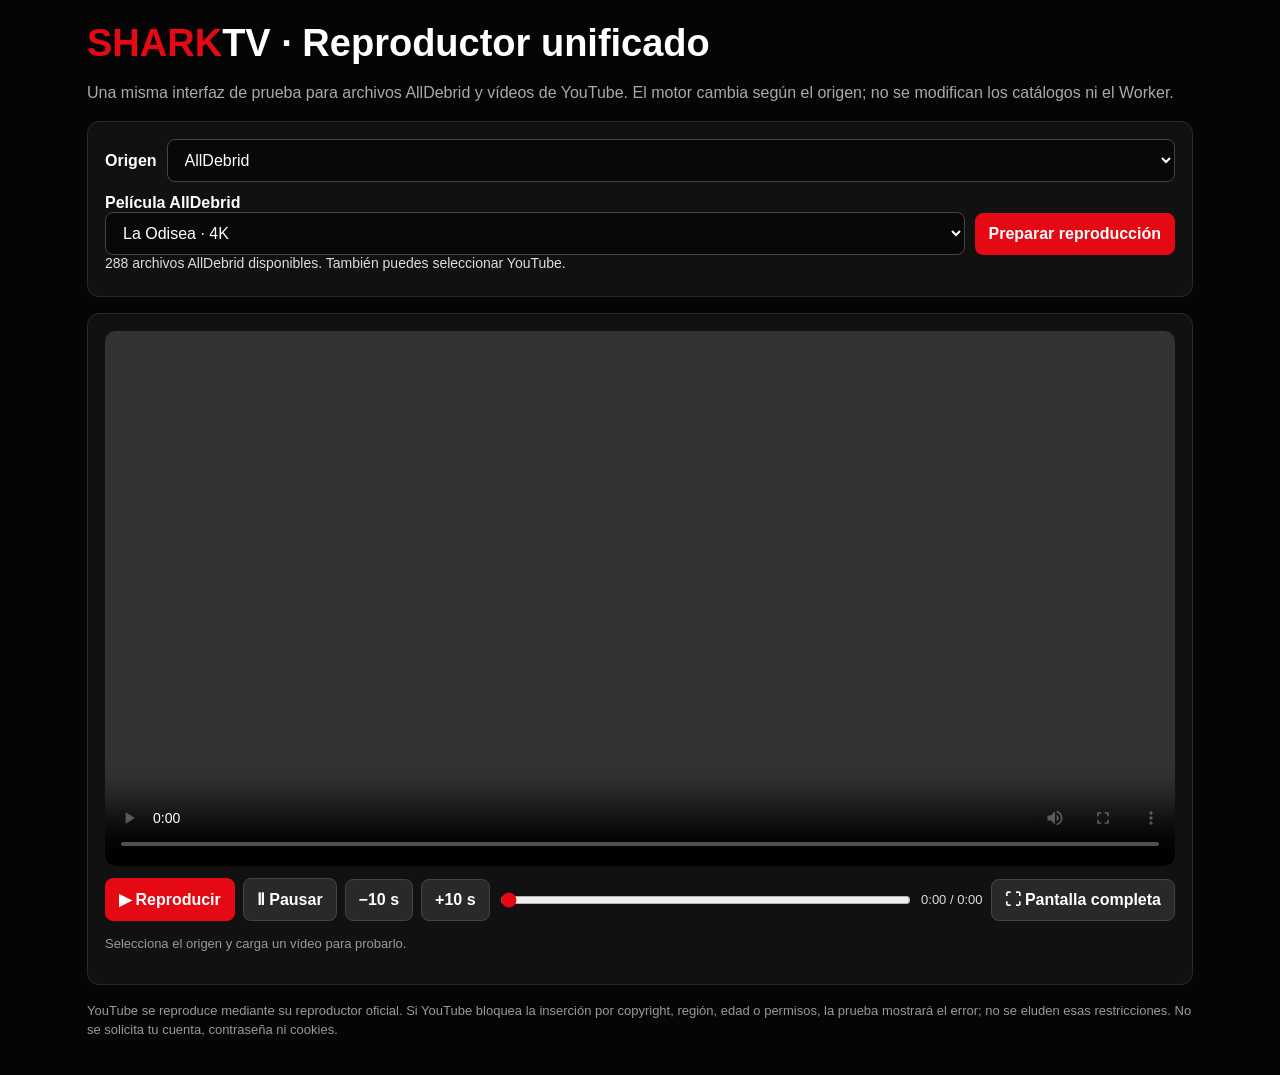
<file: prueba-reproductor.html>
<!doctype html>
<html lang="es">
<head>
<meta charset="utf-8"><meta name="viewport" content="width=device-width,initial-scale=1">
<title>SHARKTV · Reproductor unificado</title>
<script src="https://challenges.cloudflare.com/turnstile/v0/api.js?render=explicit" async defer></script>
<style>
*{box-sizing:border-box}html,body{margin:0;min-height:100%;background:#050505;color:#fff;font-family:Arial,sans-serif}
body{padding:22px;max-width:1150px;margin:auto}h1{font-size:clamp(25px,4vw,38px);margin:0 0 8px}h1 span{color:#e50914}p{color:#aaa;line-height:1.5}
.panel{background:#111;border:1px solid #292929;border-radius:12px;padding:17px;margin:16px 0}
.row{display:flex;gap:10px;align-items:center;flex-wrap:wrap}label{font-weight:bold}
select,input,button{font:inherit;border-radius:8px;padding:11px 13px}
select,input{background:#080808;color:#fff;border:1px solid #444}
select{min-width:170px;flex:1}input[type=text]{min-width:220px;flex:1}
button{background:#292929;color:#fff;border:1px solid #444;font-weight:bold;cursor:pointer}
button.primary{background:#e50914;border-color:#e50914}button:disabled{opacity:.5;cursor:wait}
#media-container{width:100%}
video{display:block;width:100%;max-height:68vh;height:auto;background:#050505;border-radius:10px}
#stage{display:none;position:relative;width:100%;aspect-ratio:16/9;background:#000;border-radius:10px;overflow:hidden}
#yt-player{display:block;position:absolute;inset:0;width:100%;height:100%;min-height:0;background:#000}#yt-player iframe{display:block;width:100%;height:100%;border:0}
#media-container:fullscreen{width:100vw;height:100vh;background:#000;display:flex;align-items:center;justify-content:center}#media-container:fullscreen video{width:100%;height:100%;max-height:100%;object-fit:contain;border-radius:0}#media-container:fullscreen #stage{width:100%;height:100%;aspect-ratio:auto;border-radius:0}#media-container:fullscreen #yt-player{width:100%;height:100%}.controls{display:flex;gap:8px;align-items:center;flex-wrap:wrap;margin-top:12px}
#seek{flex:1;min-width:150px;padding:0;accent-color:#e50914}.time{font-size:13px;color:#ddd;font-variant-numeric:tabular-nums}
#status{min-height:24px;color:#ddd;font-size:14px;overflow-wrap:anywhere}.ok{color:#67d391!important}.bad{color:#ff7777!important}
small{color:#888}.hint{font-size:13px;color:#999}
</style>
</head>
<body>
<h1><span>SHARK</span>TV · Reproductor unificado</h1>
<p>Una misma interfaz de prueba para archivos AllDebrid y vídeos de YouTube. El motor cambia según el origen; no se modifican los catálogos ni el Worker.</p>
<section class="panel">
<div class="row">
<label for="source">Origen</label>
<select id="source"><option value="alldebrid">AllDebrid</option><option value="youtube">YouTube</option></select>
</div>
<div id="ad-controls" style="margin-top:12px">
<label for="title">Película AllDebrid</label>
<div class="row"><select id="title"><option>Cargando catálogo…</option></select><button class="primary" id="start-ad">Preparar reproducción</button></div>
</div>
<div id="yt-controls" style="display:none;margin-top:12px">
<label for="yt-id">Enlace o ID de YouTube</label>
<div class="row"><input id="yt-id" type="text" value="https://youtu.be/NwUZt8H3UBc" autocomplete="off"><button class="primary" id="start-yt">Cargar vídeo</button></div>
</div>
<div id="status" role="status">Cargando catálogo AllDebrid y reproductor de YouTube…</div>
</section>
<section class="panel">
<div id="media-container"><video id="video" controls playsinline preload="metadata"></video><div id="stage"><div id="yt-player" title="Reproductor oficial de YouTube"></div></div></div>
<div class="controls">
<button class="primary" id="play">▶ Reproducir</button><button id="pause">Ⅱ Pausar</button>
<button id="back">−10 s</button><button id="forward">+10 s</button>
<input id="seek" type="range" min="0" max="1000" value="0" aria-label="Progreso">
<span class="time" id="clock">0:00 / 0:00</span><button id="fullscreen">⛶ Pantalla completa</button>
</div>
<p id="result" class="hint">Selecciona el origen y carga un vídeo para probarlo.</p>
</section>
<p class="hint">YouTube se reproduce mediante su reproductor oficial. Si YouTube bloquea la inserción por copyright, región, edad o permisos, la prueba mostrará el error; no se eluden esas restricciones. No se solicita tu cuenta, contraseña ni cookies.</p>
<script>
'use strict';
const WORKER_URL='https://alldebrid-vlc.cristorodriguez13517.workers.dev/';
const TURNSTILE_SITE_KEY='0x4AAAAAAGK-CFVW1ivlcFRe';
const $=id=>document.getElementById(id), video=$('video'), ytBox=$('yt-player');
let widgetId=null,resolveToken=null,rejectToken=null,items=[],yt=null,active='alldebrid',ytReady=false,duration=0,tick=null,seeking=false,ytCurrent=0,ytApiPromise=null;
function setStatus(m,k=''){ $('status').textContent=m;$('status').className=k; }
function fmt(n){n=Math.max(0,Math.floor(n||0));return Math.floor(n/60)+':'+String(n%60).padStart(2,'0')}
function parseYouTubeId(raw){const s=raw.trim();if(/^[a-zA-Z0-9_-]{11}$/.test(s))return s;try{const u=new URL(s);if(u.hostname==='youtu.be')return u.pathname.split('/').filter(Boolean)[0]||null;if(u.hostname.endsWith('youtube.com'))return u.searchParams.get('v')||u.pathname.split('/').filter(Boolean).pop()||null}catch(e){}return null}
function updateClock(t,d){duration=d||0;if(!$('seek').matches(':active')&&!seeking)$('seek').value=duration?Math.round((t/duration)*1000):0;$('clock').textContent=fmt(t)+' / '+fmt(duration)}
function showMode(mode){active=mode;const isYT=mode==='youtube';$('stage').style.display=isYT?'block':'none';$('ad-controls').style.display=isYT?'none':'block';$('yt-controls').style.display=isYT?'block':'none';video.style.display=isYT?'none':'block';if(!isYT){if(ytReady&&yt)yt.stopVideo();ytReady=false;clearInterval(tick)}['play','pause','back','forward','seek','clock'].forEach(id=>$(id).style.display='');$('fullscreen').style.display='';$('seek').value=0;$('clock').textContent='0:00 / 0:00';}
$('source').addEventListener('change',e=>{showMode(e.target.value);setStatus(e.target.value==='youtube'?'Introduce un enlace o ID de YouTube y pulsa Cargar vídeo.':'Selecciona un archivo AllDebrid y pulsa Preparar reproducción.');});
async function getToken(){
 const until=Date.now()+15000;while(!window.turnstile&&Date.now()<until)await new Promise(r=>setTimeout(r,100));
 if(!window.turnstile)throw new Error('No se pudo cargar Turnstile.');
 if(widgetId===null)widgetId=window.turnstile.render(document.body,{sitekey:TURNSTILE_SITE_KEY,action:'reproducir',execution:'execute',size:'invisible',appearance:'interaction-only',
 callback:t=>{if(resolveToken){const r=resolveToken;resolveToken=null;rejectToken=null;r(t)}},
 'error-callback':c=>{if(rejectToken){const r=rejectToken;resolveToken=null;rejectToken=null;r(new Error('Error Turnstile '+c))}},
 'timeout-callback':()=>{if(rejectToken){const r=rejectToken;resolveToken=null;rejectToken=null;r(new Error('Tiempo de verificación agotado'))}},
 'expired-callback':()=>{if(rejectToken){const r=rejectToken;resolveToken=null;rejectToken=null;r(new Error('Verificación caducada'))}}});
 return new Promise((resolve,reject)=>{resolveToken=resolve;rejectToken=reject;window.turnstile.reset(widgetId);window.turnstile.execute(widgetId);setTimeout(()=>{if(rejectToken===reject){resolveToken=null;rejectToken=null;reject(new Error('La verificación está tardando demasiado'))}},30000)});
}
async function loadCatalog(){try{const r=await fetch('./peliculas.json',{cache:'no-store'});if(!r.ok)throw new Error('No se pudo cargar peliculas.json');const data=await r.json();items=data.filter(x=>x&&/^\d+$/.test(String(x.magnet_id||''))&&x.file_path);$('title').innerHTML='';items.slice(0,100).forEach((item,i)=>{const o=document.createElement('option');o.value=String(i);o.textContent=(item.title||'Película')+' · '+(item.quality||'calidad no indicada');$('title').appendChild(o)});setStatus(items.length+' archivos AllDebrid disponibles. También puedes seleccionar YouTube.')}catch(e){setStatus(e.message,'bad')}}
$('start-ad').onclick=async()=>{
 const item=items[Number($('title').value)];if(!item)return;
 $('start-ad').disabled=true;video.pause();video.muted=false;video.volume=1;video.removeAttribute('src');video.load();$('yt-player').src='';ytReady=false;clearInterval(tick);
 $('result').textContent='Solicitando enlace de reproducción AllDebrid…';
 try{setStatus('Verificando seguridad y solicitando enlace al Worker…');const token=await getToken();const r=await fetch(WORKER_URL,{method:'POST',headers:{'Content-Type':'application/json'},body:JSON.stringify({tipo:'movie',magnet_id:String(item.magnet_id),file_path:String(item.file_path),token})});const data=await r.json().catch(()=>({}));if(!r.ok||!data.url)throw new Error(data.error||'El Worker no devolvió un enlace reproducible.');video.src=data.url;video.load();setStatus('Enlace recibido. Comprueba imagen y sonido.','ok');try{await video.play()}catch(e){setStatus('Enlace recibido. Pulsa Reproducir en el vídeo.','ok')}}catch(e){setStatus(e.message||'No se pudo iniciar la prueba.','bad')}finally{$('start-ad').disabled=false;if(window.turnstile&&widgetId!==null)window.turnstile.reset(widgetId)}
};
function ytCommand(func,args=[]){if(!ytReady||!yt)return;try{if(func==='playVideo')yt.playVideo();else if(func==='pauseVideo')yt.pauseVideo();else if(func==='seekTo')yt.seekTo(args[0],args[1]!==false);}catch(e){setStatus('YouTube todavía está preparando los controles.','bad')}}
function updateYTInfo(){if(!ytReady||!yt)return;try{ytCurrent=yt.getCurrentTime()||0;duration=yt.getDuration()||0;if(active==='youtube')updateClock(ytCurrent,duration)}catch(e){}}
function loadYouTubeAPI(){if(window.YT&&window.YT.Player)return Promise.resolve();if(ytApiPromise)return ytApiPromise;ytApiPromise=new Promise((resolve,reject)=>{const old=window.onYouTubeIframeAPIReady;window.onYouTubeIframeAPIReady=()=>{if(typeof old==='function')old();resolve()};const script=document.createElement('script');script.src='https://www.youtube.com/iframe_api';script.onerror=()=>reject(new Error('No se pudo cargar la API oficial de YouTube.'));document.head.appendChild(script)});return ytApiPromise}
$('start-yt').onclick=async()=>{const id=parseYouTubeId($('yt-id').value);if(!id||id.length!==11){setStatus('No reconozco el enlace o ID de YouTube.','bad');return}video.pause();video.removeAttribute('src');video.load();ytReady=false;clearInterval(tick);duration=0;ytCurrent=0;$('result').textContent='Conectando los controles SHARKTV con YouTube…';$('result').className='hint';setStatus('Cargando reproductor oficial y controles SHARKTV…');try{await loadYouTubeAPI();if(yt){yt.loadVideoById(id);ytReady=true;tick=setInterval(updateYTInfo,500)}else{yt=new YT.Player('yt-player',{width:'100%',height:'100%',videoId:id,playerVars:{autoplay:1,controls:1,playsinline:1,rel:0,iv_load_policy:3,origin:location.origin},events:{onReady:()=>{ytReady=true;yt.playVideo();clearInterval(tick);tick=setInterval(updateYTInfo,500);setStatus('YouTube conectado. Ya puedes usar los controles SHARKTV.','ok');$('result').textContent='Reproducción de YouTube con controles propios de SHARKTV.';$('result').className='ok'},onStateChange:()=>updateYTInfo(),onError:e=>{setStatus('YouTube no permite reproducir este vídeo incrustado. Código '+e.data+'.','bad')}}})}}catch(e){setStatus(e.message||'No se pudo conectar con YouTube.','bad')}};
$('play').onclick=()=>active==='youtube'?ytCommand('playVideo'):video.play().catch(()=>{});
$('pause').onclick=()=>active==='youtube'?ytCommand('pauseVideo'):video.pause();
function seekBy(delta){if(active==='youtube'){if(!ytReady||!yt)return;try{const now=Number(yt.getCurrentTime())||0;const total=Number(yt.getDuration())||0;const target=Math.max(0,total?Math.min(total,now+delta):now+delta);yt.seekTo(target,true);ytCurrent=target;updateClock(target,total);setStatus('Saltando a '+fmt(target)+'…','ok')}catch(e){setStatus('YouTube aún no permite saltar en este momento.','bad')}return}if(Number.isFinite(video.duration))video.currentTime=Math.max(0,Math.min(video.duration,video.currentTime+delta))}
$('back').onclick=()=>seekBy(-10);$('forward').onclick=()=>seekBy(10);
$('seek').oninput=()=>{seeking=true;if(active==='youtube'&&duration>0){const target=Number($('seek').value)/1000*duration;$('clock').textContent=fmt(target)+' / '+fmt(duration)}};$('seek').onchange=e=>{const f=Number(e.target.value)/1000;if(active==='youtube'&&ytReady&&yt){const total=Number(yt.getDuration())||duration;const target=f*total;yt.seekTo(target,true);ytCurrent=target;updateClock(target,total)}else if(Number.isFinite(video.duration))video.currentTime=f*video.duration;seeking=false};
$('fullscreen').onclick=()=>{const el=$('media-container');if(el.requestFullscreen)el.requestFullscreen()};
video.addEventListener('loadedmetadata',()=>{$('result').textContent='Vídeo reconocido. Duración: '+(Number.isFinite(video.duration)?fmt(video.duration):'no disponible')+'.';$('result').className='ok';updateClock(0,video.duration)});
video.addEventListener('timeupdate',()=>updateClock(video.currentTime,video.duration));
video.addEventListener('canplay',()=>setStatus('AllDebrid: el navegador puede reproducir este archivo. ¡Prueba superada!','ok'));
video.addEventListener('error',()=>{const e=video.error;const m={1:'Carga cancelada.',2:'Error de red o acceso al enlace.',3:'El navegador no puede decodificar el formato o códec.',4:'Formato o fuente no compatible.'};$('result').textContent=(m[e?.code]||'Error de reproducción')+' Código '+(e?.code||'?')+'.';$('result').className='bad';setStatus('El enlace se obtuvo, pero el navegador no pudo reproducirlo.','bad')});


document.addEventListener('keydown',e=>{if(['INPUT','SELECT','BUTTON'].includes(document.activeElement.tagName))return;if(e.key==='ArrowLeft'){e.preventDefault();seekBy(-10)}if(e.key==='ArrowRight'){e.preventDefault();seekBy(10)}if(e.key===' '){e.preventDefault();if(active==='youtube')ytCommand('playVideo');else if(video.paused)video.play().catch(()=>{});else video.pause()}});
loadCatalog();
</script>

</body></html>
</file>
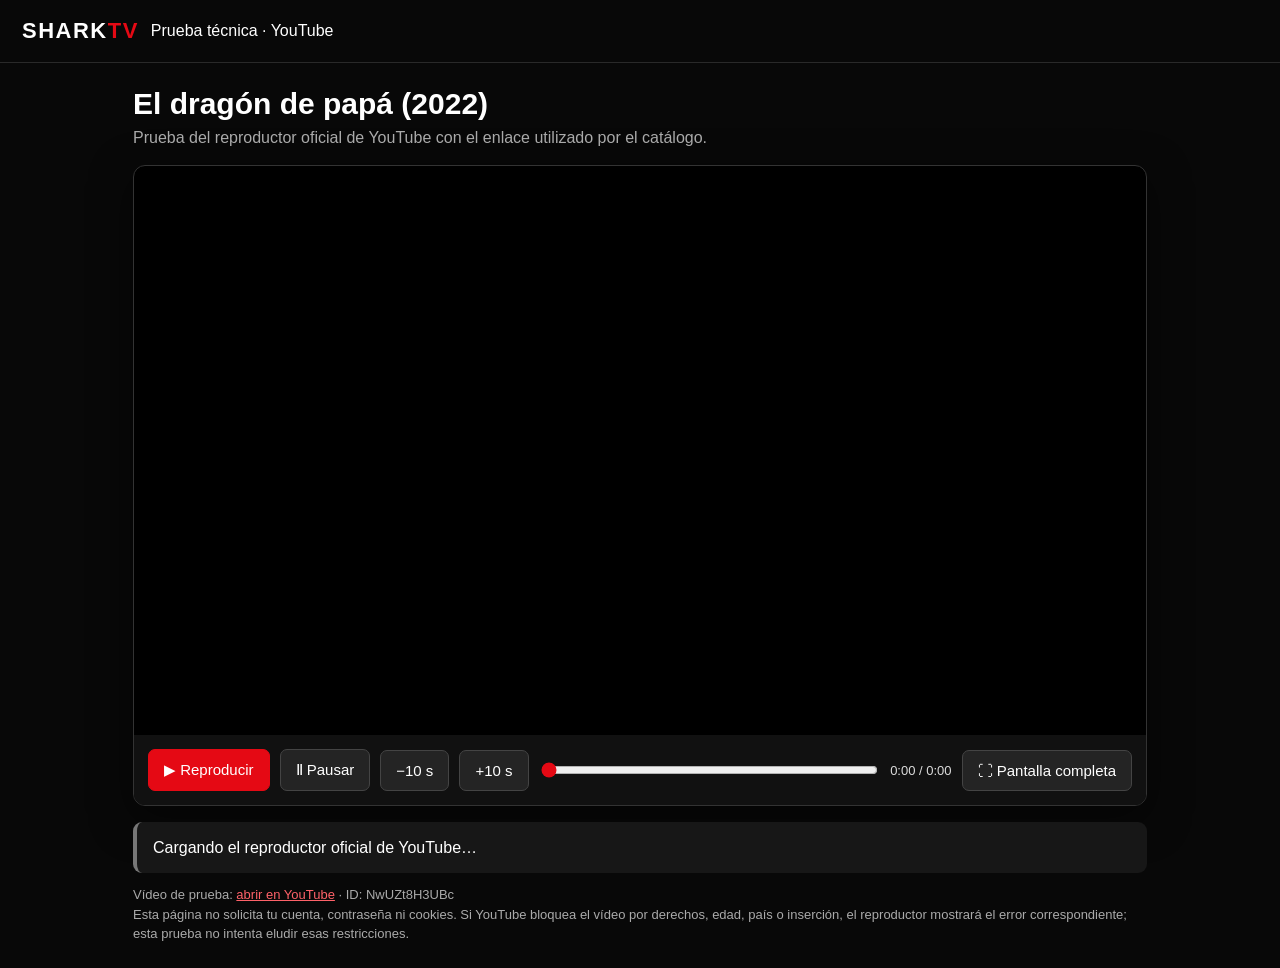
<file: prueba-youtube.html>
<!DOCTYPE html>
<html lang="es">
<head>
<meta charset="UTF-8">
<meta name="viewport" content="width=device-width, initial-scale=1">
<title>SHARKTV · Prueba YouTube</title>
<style>
:root{color-scheme:dark;--red:#e50914;--panel:#171717;--muted:#aaa}
*{box-sizing:border-box}body{margin:0;background:#080808;color:#fff;font-family:Arial,sans-serif;min-height:100vh}
header{padding:18px 22px;border-bottom:1px solid #292929;display:flex;align-items:center;gap:12px}
.logo{font-weight:900;letter-spacing:1.5px;font-size:22px}.logo span{color:var(--red)}
main{max-width:1050px;margin:24px auto;padding:0 18px}
h1{font-size:clamp(21px,3vw,30px);margin:0 0 8px}.sub{color:var(--muted);margin:0 0 18px}
.player-shell{background:#000;border:1px solid #333;border-radius:12px;overflow:hidden;box-shadow:0 12px 40px #0008}
#player{width:100%;aspect-ratio:16/9;min-height:220px}#player iframe{width:100%;height:100%}
.controls{display:flex;align-items:center;gap:10px;flex-wrap:wrap;padding:14px;background:#111}
button{background:#242424;border:1px solid #444;color:white;border-radius:7px;padding:11px 15px;font-size:15px;cursor:pointer}
button:focus{outline:3px solid var(--red);outline-offset:2px}button.primary{background:var(--red);border-color:var(--red)}
#seek{flex:1;min-width:160px;accent-color:var(--red)}.time{font-variant-numeric:tabular-nums;color:#ddd;font-size:13px}
.status{margin-top:16px;padding:14px 16px;border-radius:9px;background:var(--panel);border-left:4px solid #777;line-height:1.45}
.status.ok{border-color:#27ae60}.status.bad{border-color:var(--red)}.status.warn{border-color:#e0a526}
.small{color:var(--muted);font-size:13px;margin-top:12px;line-height:1.5}
a{color:#ff6269}
</style>
</head>
<body>
<header><div class="logo">SHARK<span>TV</span></div><div>Prueba técnica · YouTube</div></header>
<main>
<h1>El dragón de papá (2022)</h1>
<p class="sub">Prueba del reproductor oficial de YouTube con el enlace utilizado por el catálogo.</p>
<div class="player-shell">
  <div id="player"></div>
  <div class="controls">
    <button class="primary" id="play">▶ Reproducir</button>
    <button id="pause">Ⅱ Pausar</button>
    <button id="back">−10 s</button>
    <button id="forward">+10 s</button>
    <input id="seek" type="range" min="0" max="1000" value="0" aria-label="Progreso">
    <span class="time" id="clock">0:00 / 0:00</span>
    <button id="fullscreen">⛶ Pantalla completa</button>
  </div>
</div>
<div id="status" class="status">Cargando el reproductor oficial de YouTube…</div>
<p class="small">Vídeo de prueba: <a href="https://youtu.be/NwUZt8H3UBc" target="_blank" rel="noopener">abrir en YouTube</a> · ID: NwUZt8H3UBc<br>Esta página no solicita tu cuenta, contraseña ni cookies. Si YouTube bloquea el vídeo por derechos, edad, país o inserción, el reproductor mostrará el error correspondiente; esta prueba no intenta eludir esas restricciones.</p>
</main>
<script>
let yt=null, duration=0, ticker=null, seeking=false;
const $=id=>document.getElementById(id);
function status(message,kind=''){ $('status').className='status '+kind; $('status').textContent=message; }
function fmt(n){n=Math.max(0,Math.floor(n||0));return Math.floor(n/60)+':'+String(n%60).padStart(2,'0')}
window.onYouTubeIframeAPIReady=function(){
 yt=new YT.Player('player',{width:'100%',height:'100%',videoId:'NwUZt8H3UBc',
  playerVars:{playsinline:1,controls:1,rel:0,enablejsapi:1},
  events:{
   onReady:()=>{status('Reproductor cargado. Pulsa Reproducir para comprobar si YouTube autoriza este vídeo.','ok');ticker=setInterval(update,500)},
   onStateChange:e=>{if(e.data===YT.PlayerState.PLAYING)status('El vídeo está reproduciéndose mediante el reproductor oficial de YouTube.','ok');if(e.data===YT.PlayerState.PAUSED)status('Reproducción pausada.','ok');if(e.data===YT.PlayerState.ENDED)status('El vídeo ha terminado.','ok')},
   onError:e=>{const messages={2:'YouTube ha rechazado un parámetro o el ID del vídeo.',5:'El reproductor HTML5 no puede reproducir el vídeo.',100:'Vídeo no disponible, eliminado o marcado como privado.',101:'El propietario o una política no permite reproducirlo en reproductores insertados.',150:'El vídeo no permite reproducción insertada.',153:'YouTube no recibió la identificación HTTP Referer requerida.'};status('YouTube ha devuelto el error '+e.data+': '+(messages[e.data]||'No se pudo reproducir. Revisa las restricciones del vídeo.'),'bad')}
  }
 });
};
function update(){if(!yt||!yt.getCurrentTime)return;try{const t=yt.getCurrentTime()||0;duration=yt.getDuration()||0;if(!$('seek').matches(':active')&&!seeking)$('seek').value=duration?Math.round(t/duration*1000):0;$('clock').textContent=fmt(t)+' / '+fmt(duration)}catch(e){}}
$('play').onclick=()=>yt&&yt.playVideo();$('pause').onclick=()=>yt&&yt.pauseVideo();
$('back').onclick=()=>yt&&yt.seekTo(Math.max(0,yt.getCurrentTime()-10),true);
$('forward').onclick=()=>yt&&yt.seekTo(Math.min(yt.getDuration(),yt.getCurrentTime()+10),true);
$('seek').oninput=()=>{seeking=true};$('seek').onchange=e=>{if(yt&&duration)yt.seekTo(Number(e.target.value)/1000*duration,true);seeking=false};
$('fullscreen').onclick=()=>{const el=document.querySelector('.player-shell');if(el.requestFullscreen)el.requestFullscreen();else if(yt&&yt.getIframe())yt.getIframe().requestFullscreen?.()};
document.addEventListener('keydown',e=>{if(['INPUT','BUTTON'].includes(document.activeElement.tagName))return;if(e.key===' '){e.preventDefault();if(yt&&yt.getPlayerState()===YT.PlayerState.PLAYING)yt.pauseVideo();else yt&&yt.playVideo()}if(e.key==='ArrowLeft'&&yt)yt.seekTo(Math.max(0,yt.getCurrentTime()-10),true);if(e.key==='ArrowRight'&&yt)yt.seekTo(Math.min(yt.getDuration(),yt.getCurrentTime()+10),true)});
</script>
<script src="https://www.youtube.com/iframe_api"></script>
</body></html>
</file>
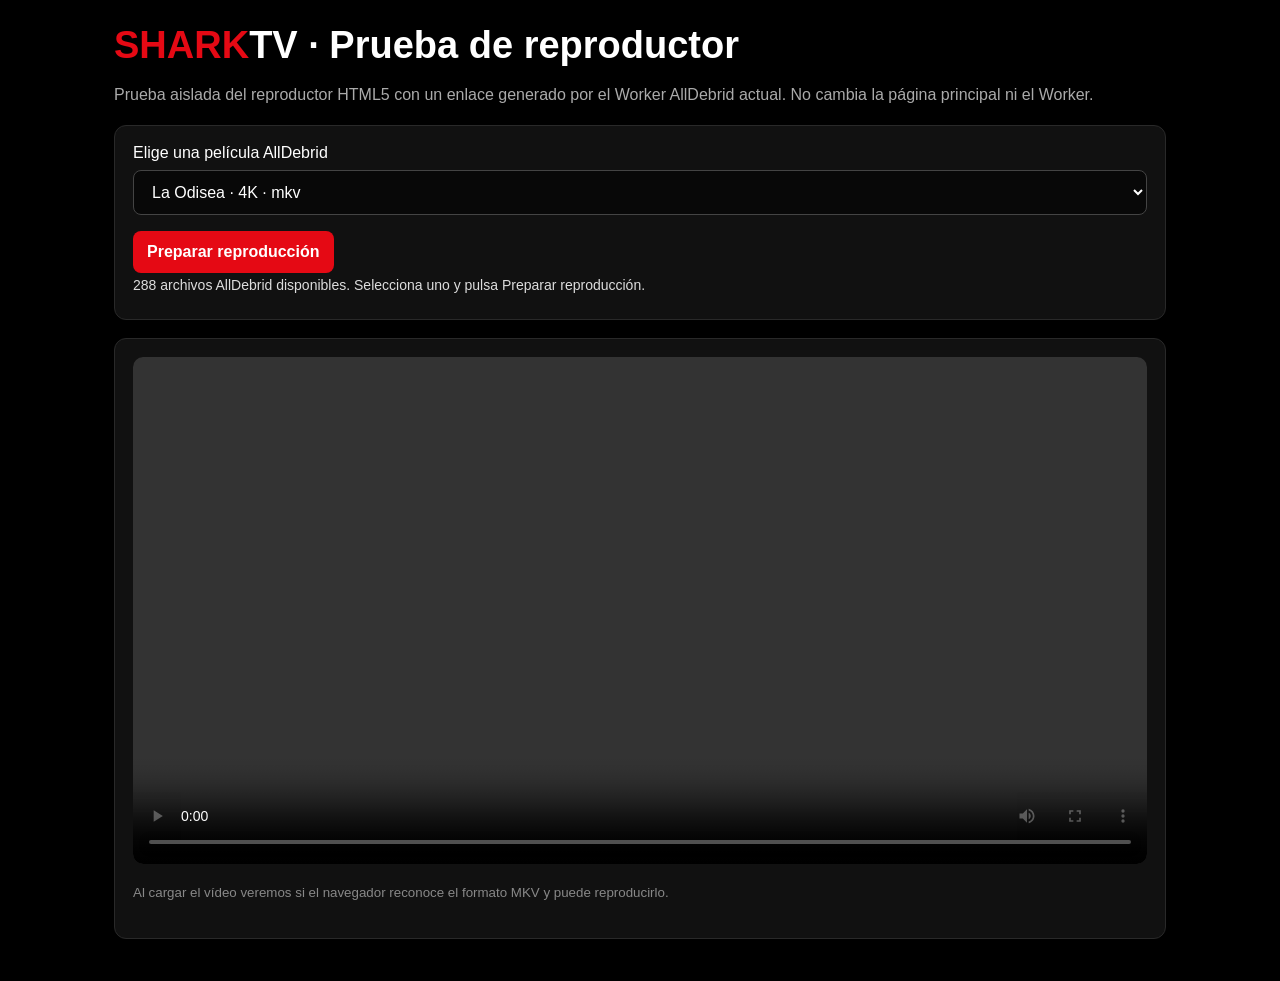
<file: reproductor-alldebrid-original.html>
<!doctype html>
<html lang="es">
<head>
<meta charset="utf-8">
<meta name="viewport" content="width=device-width,initial-scale=1">
<title>SHARKTV · Prueba de reproductor</title>
<script src="https://challenges.cloudflare.com/turnstile/v0/api.js?render=explicit" async defer></script>
<style>
*{box-sizing:border-box}html,body{margin:0;min-height:100%;background:#000;color:#fff;font-family:Arial,sans-serif}
body{padding:24px;max-width:1100px;margin:auto}
h1{font-size:clamp(25px,4vw,38px);margin:0 0 8px}h1 span{color:#e50914}
p{color:#aaa;line-height:1.5}.panel{background:#111;border:1px solid #292929;border-radius:12px;padding:18px;margin:18px 0}
select,button{font:inherit;border-radius:8px;padding:12px 14px}
select{width:100%;background:#080808;color:#fff;border:1px solid #444;margin:8px 0 12px}
button{background:#e50914;color:#fff;border:0;font-weight:bold;cursor:pointer;margin:4px 6px 4px 0}
button:disabled{opacity:.5;cursor:wait}
video{display:block;width:100%;max-height:68vh;background:#050505;border-radius:10px}
#status{min-height:24px;color:#ddd;font-size:14px;overflow-wrap:anywhere}
small{color:#888}.ok{color:#67d391!important}.bad{color:#ff7777!important}
</style>
</head>
<body>
<h1><span>SHARK</span>TV · Prueba de reproductor</h1>
<p>Prueba aislada del reproductor HTML5 con un enlace generado por el Worker AllDebrid actual. No cambia la página principal ni el Worker.</p>
<section class="panel">
<label for="title">Elige una película AllDebrid</label>
<select id="title"><option>Cargando catálogo…</option></select>
<button id="start">Preparar reproducción</button>
<div id="status" role="status">Cargando catálogo…</div>
</section>
<section class="panel">
<video id="video" controls playsinline preload="metadata"></video>
<p id="result"><small>Al cargar el vídeo veremos si el navegador reconoce el formato MKV y puede reproducirlo.</small></p>
</section>
<script>
'use strict';
const WORKER_URL='https://alldebrid-vlc.cristorodriguez13517.workers.dev/';
const TURNSTILE_SITE_KEY='0x4AAAAAAGK-CFVW1ivlcFRe';
const select=document.getElementById('title');
const status=document.getElementById('status');
const resultText=document.getElementById('result');
const video=document.getElementById('video');
const start=document.getElementById('start');
let widgetId=null,resolveToken=null,rejectToken=null,items=[];
function setStatus(message,kind=''){status.textContent=message;status.className=kind;}
async function getToken(){
 const until=Date.now()+15000;
 while(!window.turnstile&&Date.now()<until) await new Promise(r=>setTimeout(r,100));
 if(!window.turnstile) throw new Error('No se pudo cargar Turnstile.');
 if(widgetId===null){
  widgetId=window.turnstile.render(document.body,{
   sitekey:TURNSTILE_SITE_KEY,action:'reproducir',execution:'execute',size:'invisible',appearance:'interaction-only',
   callback:t=>{if(resolveToken){const r=resolveToken;resolveToken=null;rejectToken=null;r(t);}},
   'error-callback':c=>{if(rejectToken){const r=rejectToken;resolveToken=null;rejectToken=null;r(new Error('Error Turnstile '+c));}},
   'timeout-callback':()=>{if(rejectToken){const r=rejectToken;resolveToken=null;rejectToken=null;r(new Error('Tiempo de verificación agotado'));}},
   'expired-callback':()=>{if(rejectToken){const r=rejectToken;resolveToken=null;rejectToken=null;r(new Error('Verificación caducada'));}}
  });
 }
 return new Promise((resolve,reject)=>{
  resolveToken=resolve;rejectToken=reject;
  window.turnstile.reset(widgetId);window.turnstile.execute(widgetId);
  setTimeout(()=>{if(rejectToken===reject){resolveToken=null;rejectToken=null;reject(new Error('La verificación está tardando demasiado'));}},30000);
 });
}
async function load(){
 try{
  const response=await fetch('./peliculas.json',{cache:'no-store'});
  if(!response.ok) throw new Error('No se pudo cargar peliculas.json');
  const data=await response.json();
  items=data.filter(x=>x&&/^\d+$/.test(String(x.magnet_id||''))&&x.file_path);
  select.innerHTML='';
  items.slice(0,100).forEach((item,i)=>{
   const option=document.createElement('option');option.value=String(i);
   option.textContent=(item.title||'Película')+' · '+(item.quality||'calidad no indicada')+' · '+(item.file_path.split('.').pop()||'');
   select.appendChild(option);
  });
  setStatus(items.length+' archivos AllDebrid disponibles. Selecciona uno y pulsa Preparar reproducción.');
 }catch(e){setStatus(e.message,'bad');}
}
start.addEventListener('click',async()=>{
 const item=items[Number(select.value)];
 if(!item)return;
 start.disabled=true;video.pause();video.removeAttribute('src');video.load();
 resultText.textContent='Esperando metadatos del vídeo…';
 try{
  setStatus('Verificando seguridad y solicitando enlace al Worker…');
  const token=await getToken();
  const response=await fetch(WORKER_URL,{method:'POST',headers:{'Content-Type':'application/json'},body:JSON.stringify({tipo:'movie',magnet_id:String(item.magnet_id),file_path:String(item.file_path),token})});
  const data=await response.json().catch(()=>({}));
  if(!response.ok||!data.url)throw new Error(data.error||'El Worker no devolvió un enlace reproducible.');
  video.src=data.url;video.load();
  setStatus('Enlace recibido. Comprueba si aparece imagen y sonido.','ok');
  try{await video.play();}catch(e){setStatus('Enlace recibido. Pulsa ▶ en el vídeo para probarlo.','ok');}
 }catch(e){setStatus(e.message||'No se pudo iniciar la prueba.','bad');}
 finally{start.disabled=false;if(window.turnstile&&widgetId!==null)window.turnstile.reset(widgetId);}
});
video.addEventListener('loadedmetadata',()=>{resultText.textContent='El navegador ha reconocido el vídeo. Duración: '+(Number.isFinite(video.duration)?Math.round(video.duration/60)+' minutos':'no disponible')+'.';resultText.className='ok';});
video.addEventListener('canplay',()=>{setStatus('El navegador puede reproducir este archivo. ¡Prueba superada!','ok');});
video.addEventListener('error',()=>{
 const e=video.error;const messages={1:'Carga cancelada.',2:'Error de red o de acceso al enlace.',3:'El navegador no puede decodificar el formato o códec.',4:'Formato o fuente no compatible con este navegador.'};
 const message=e?(messages[e.code]||('Error de vídeo '+e.code)): 'Error de reproducción.';
 resultText.textContent=message+' (Código '+(e?e.code:'desconocido')+').';
 resultText.className='bad';setStatus('El enlace se obtuvo, pero el reproductor del navegador no pudo reproducirlo.','bad');
});
load();
</script>
</body>
</html>
</file>
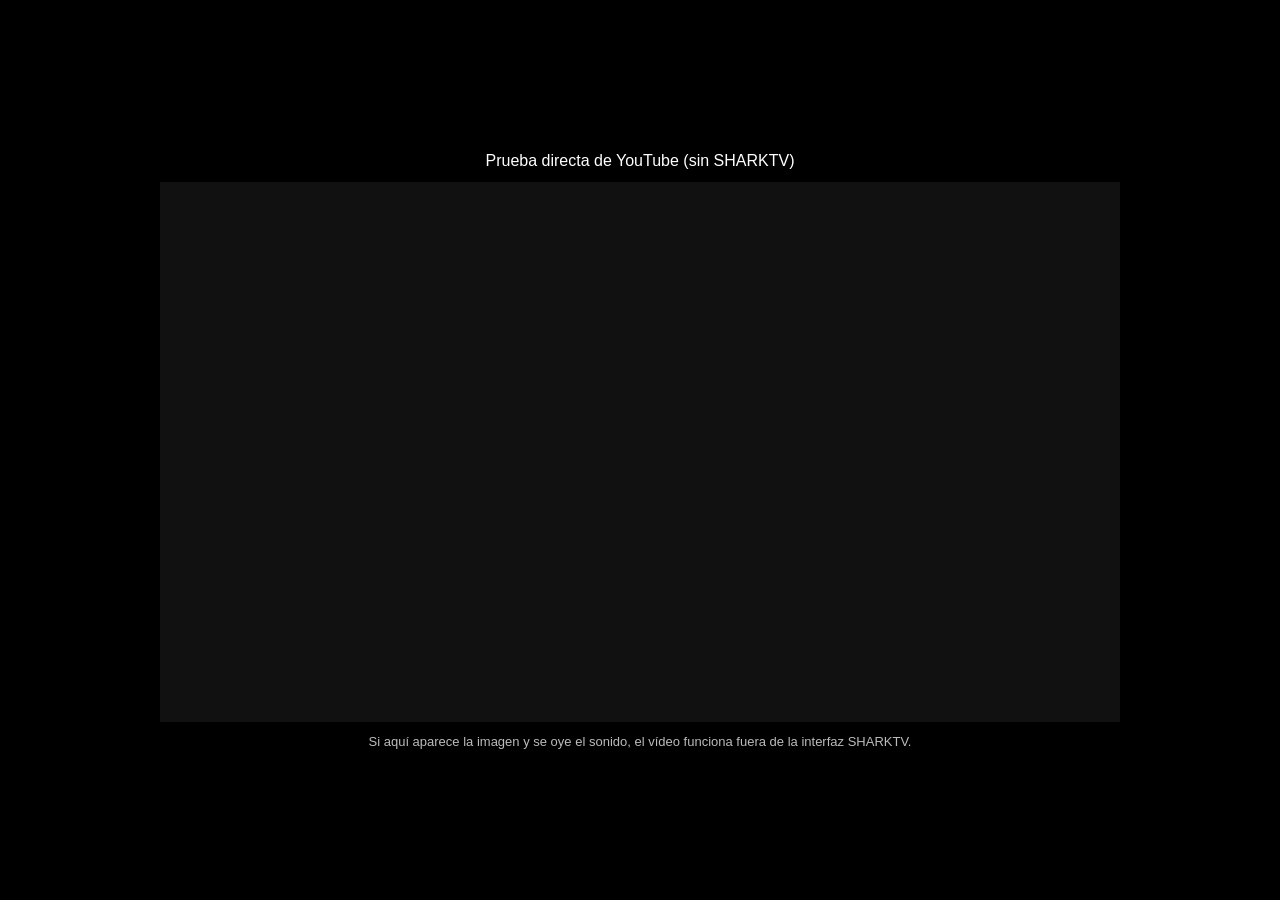
<file: youtube-minimo.html>
<!doctype html>
<html lang="es">
<head>
<meta charset="utf-8">
<meta name="viewport" content="width=device-width,initial-scale=1,viewport-fit=cover">
<title>SHARKTV · Prueba YouTube</title>
<style>
*{box-sizing:border-box}
html,body{margin:0;width:100%;height:100%;background:#000;color:#fff;font-family:Arial,sans-serif}
main{min-height:100%;display:flex;flex-direction:column;align-items:center;justify-content:center;padding:12px;gap:12px}
h1{font-size:16px;font-weight:500;margin:0}
.player{width:min(100%,960px);aspect-ratio:16/9;background:#111}
iframe{display:block;width:100%;height:100%;border:0}
p{font-size:13px;color:#bbb;margin:0;text-align:center}
</style>
</head>
<body>
<main>
<h1>Prueba directa de YouTube (sin SHARKTV)</h1>
<div class="player">
<iframe
 src="https://www.youtube.com/embed/NwUZt8H3UBc?playsinline=1&controls=1&rel=0"
 title="Reproductor de YouTube"
 allow="accelerometer; autoplay; clipboard-write; encrypted-media; gyroscope; picture-in-picture; web-share"
 referrerpolicy="strict-origin-when-cross-origin"
 allowfullscreen>
</iframe>
</div>
<p>Si aquí aparece la imagen y se oye el sonido, el vídeo funciona fuera de la interfaz SHARKTV.</p>
</main>
</body>
</html>
</file>
